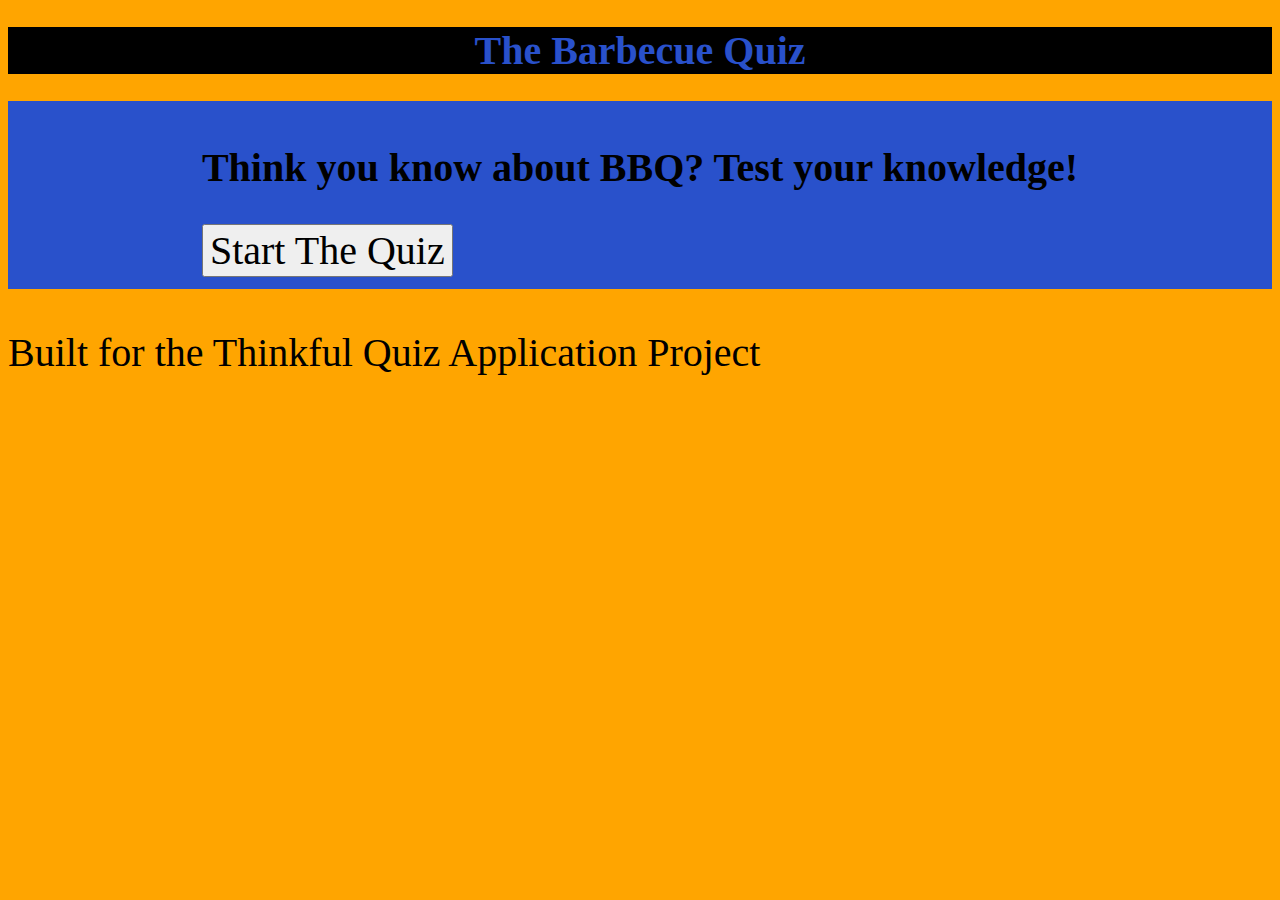
<file: index.html>
<!DOCTYPE html>
<html lang="en">
<head>
  <meta charset="UTF-8"/>
  <meta name="viewport" content="width=device-width,initial-scale=1"/>
  <title>Barbecue Quiz</title>
  <link href="bbq.css" rel="stylesheet">
</head>
<body>
  <header>
    <h1>The Barbecue Quiz</h1>
  </header>
  <main class="quiz-container">
    <section id="greeting">
      <h2>Think you know about BBQ? Test your knowledge!</h2>
      <button id="start" type="button">Start The Quiz</button>
    </section>
    <div id="next" hidden>
      <button class="btnNext">Next</button>
    </div>
    <div id="score" hidden>
      <button class="btnScore">Show Score</button>
    </div>
    <div id="restart" hidden>
      <button class="btnRestart">Restart</button>
    </div>
    <form id="questions">
    </form>
  </main>
  <footer>
    <p>Built for the Thinkful Quiz Application Project</p>
  </footer>
  <script  src="https://code.jquery.com/jquery-3.5.1.min.js"></script>
  <script src="index.js"></script>
</body>
</html>
</file>
<file: bbq.css>
* {
  box-sizing: border-box;
  font-family: char BB;
  font-size: 40px;
  
}

h1 {
  display: flex;
  flex-direction: column;
  align-items: center;
  color: #2951cb;
  background-color: black;
  margin: none;
}

body {
    padding:none;
    background-color: orange;
}
.quiz-container {
    display: flex;
    flex-direction: column;
    justify-content:center;
    align-items:center;
    padding: 10px;
    background-color: #2951cb;
    border:2px orange;
}

form {
    padding: none;
    margin-bottom:2px;
}

#ul, #li {
    border: orange;
    margin: none;
    list-style: none;
}


 @media only screen and (min-width: 320px) {
    body {
        background-color: bl#2951cb;
    }
}
</file>
